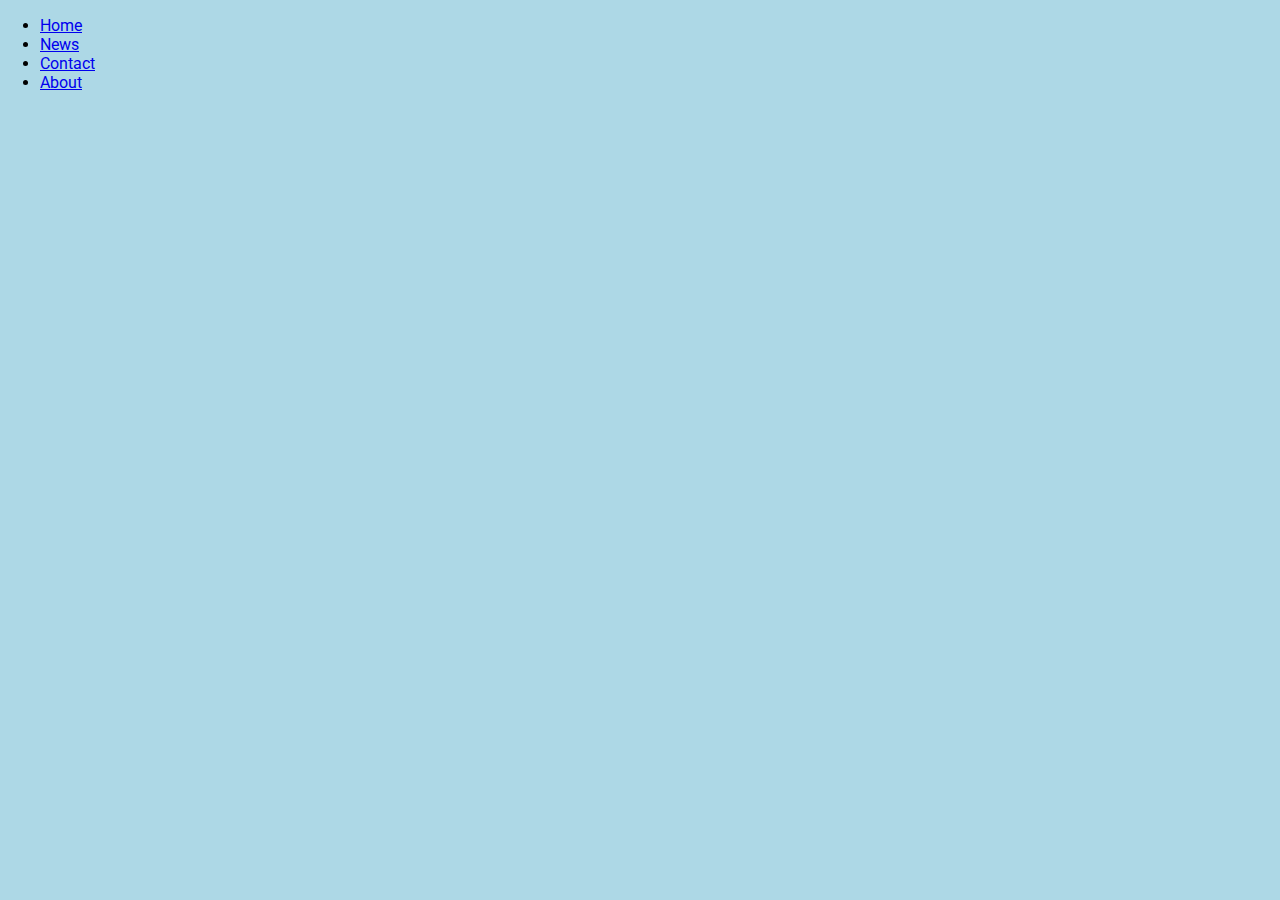
<file: index.html>
<!DOCTYPE html>
<html lang="en">
  <head>
    <link rel="stylesheet" href="styles.css" />
    <link href="https://fonts.googleapis.com/css2?family=Roboto&display=swap" rel="stylesheet">
    <meta charset="UTF-8" />
    <meta name="viewport" content="width=device-width, initial-scale=1.0" />
    <title>Document</title>
  </head>
  <body>

    <ul>
      <li><a href="default.asp">Home</a></li>
      <li><a href="news.asp">News</a></li>
      <li><a href="contact.asp">Contact</a></li>
      <li><a href="about.asp">About</a></li>
    </ul>

    <!-- <div class="h1">
      <h1>Paragraphs of love.</h1>
    </div> -->
  </body>
</html>
</file>
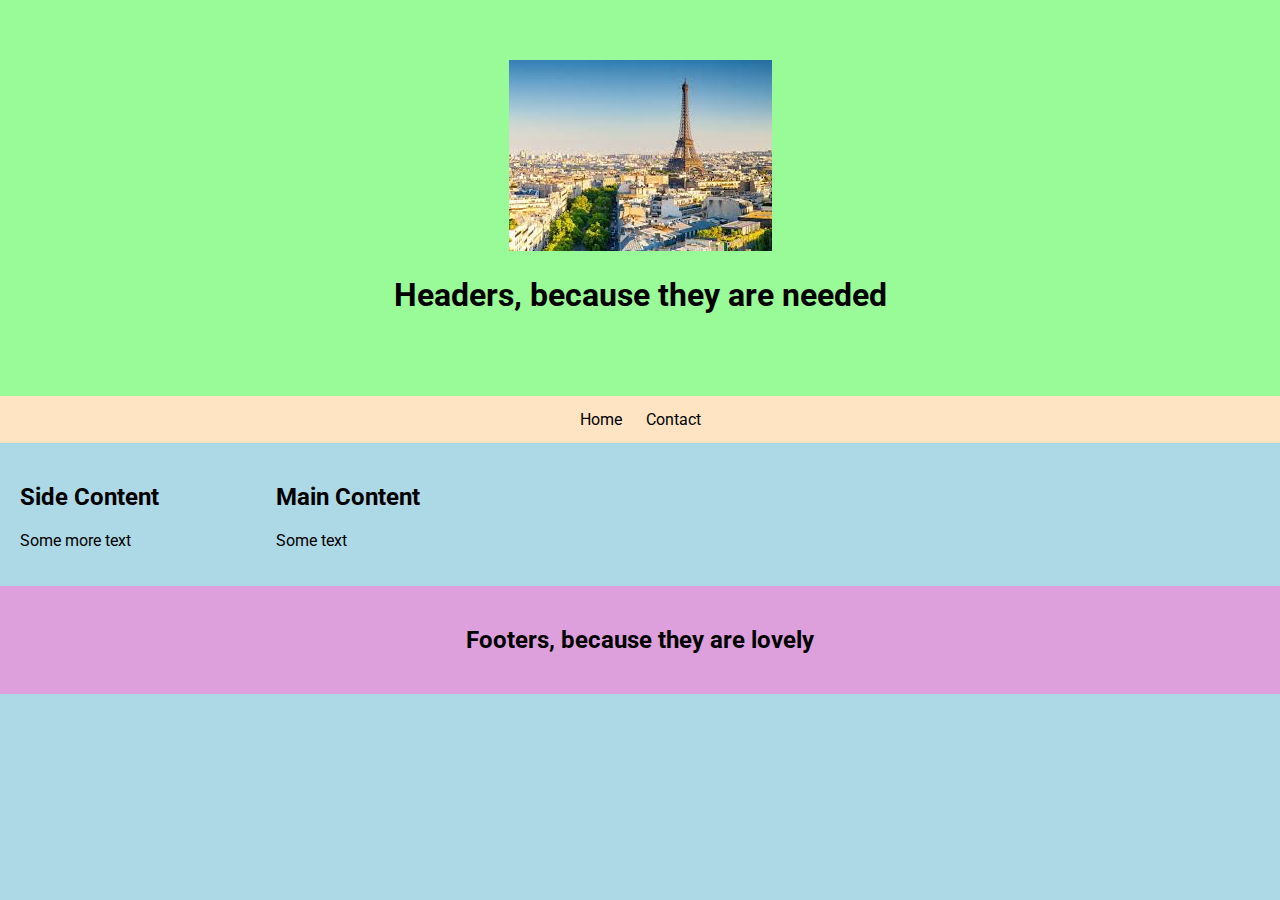
<file: contact.html>
<!DOCTYPE html>
<html lang="en">
  <head>
    <link rel="stylesheet" href="styles.css" />
    <link
      href="https://fonts.googleapis.com/css2?family=Roboto&display=swap"
      rel="stylesheet"
    />
    <meta charset="UTF-8" />
    <meta name="viewport" content="width=device-width, initial-scale=1.0" />
    <title>Document</title>
  </head>
  <body>
    <div class="header">
      <img src="public/paris.jpeg"/>
      <h1>Headers, because they are needed</h1>
    </div>
    <div class="nav">
      <a href="index.html">Home</a>
      <a href="contact.html">Contact</a>
    </div>
    <div class="row">
      <div class="side">
        <h2>Side Content</h2>
        <p>Some more text</p>
      </div>
      <div class="main">
        <h2>Main Content</h2>
        <p>Some text</p>
      </div>
    </div>
    <div class="footer">
      <h2>Footers, because they are lovely</h2>
    </div>
  </body>
</html>
</file>
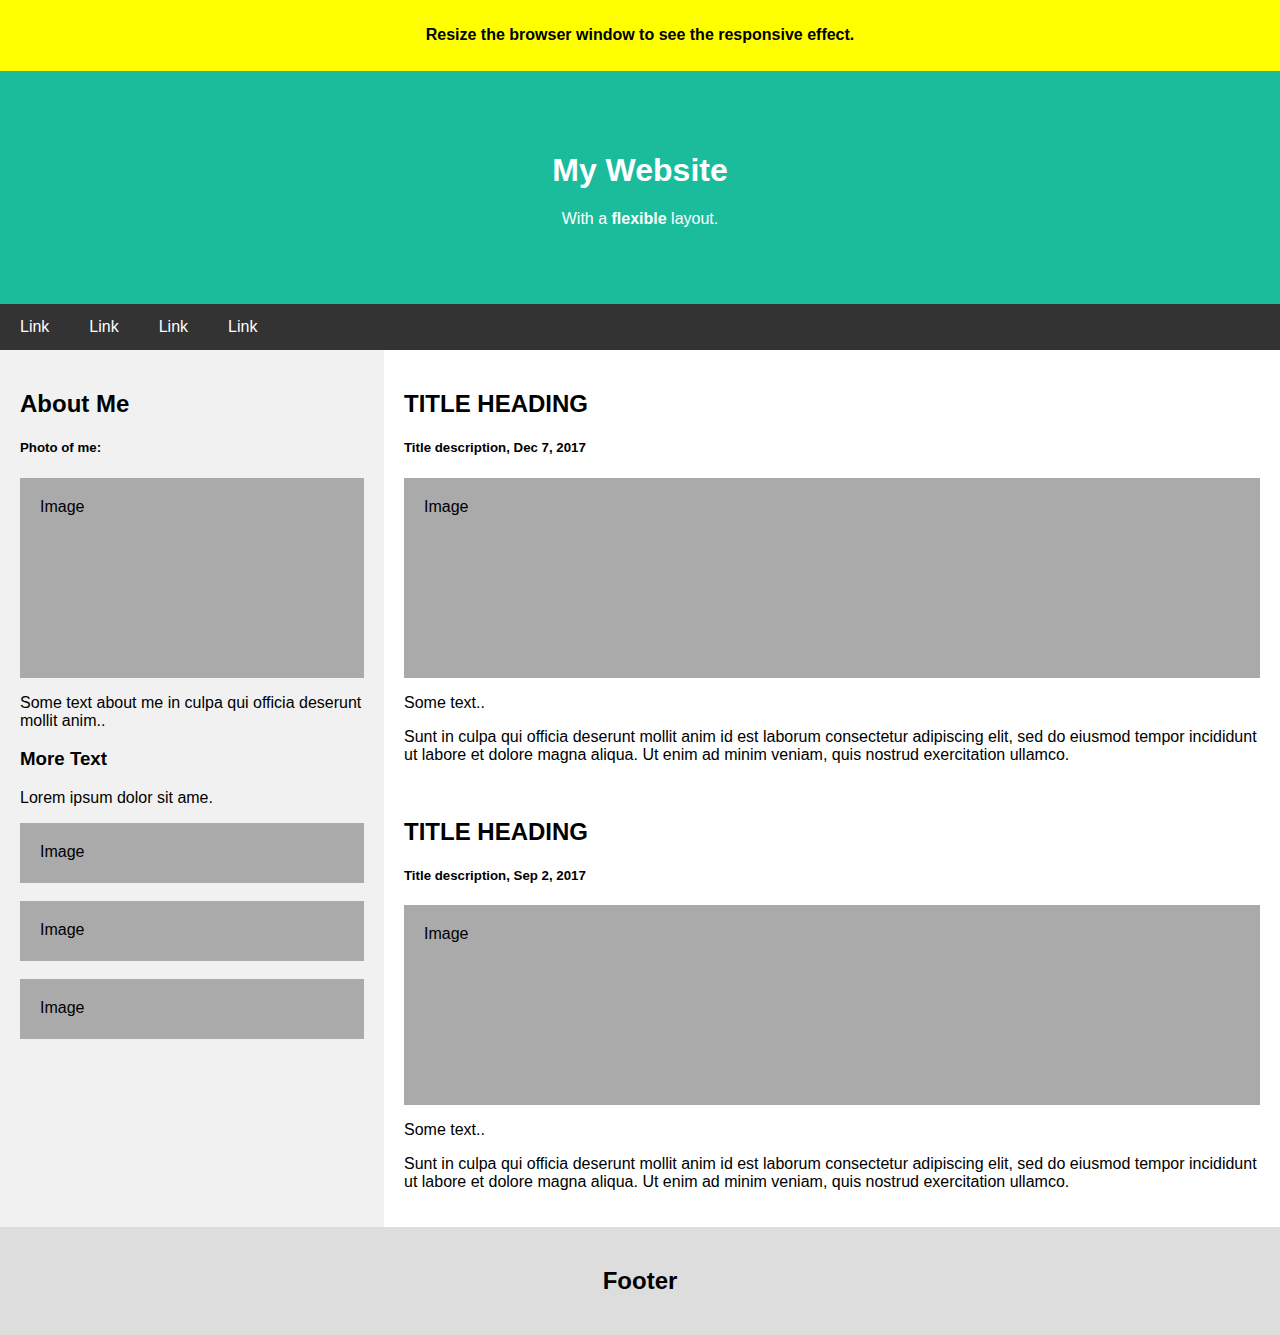
<file: testfile.html>
<!DOCTYPE html>
<html>
<head>
<title>Page Title</title>
<meta charset="UTF-8">
<meta name="viewport" content="width=device-width, initial-scale=1">
<style>
* {
  box-sizing: border-box;
}

/* Style the body */
body {
  font-family: Arial;
  margin: 0;
}

/* Header/logo Title */
.header {
  padding: 60px;
  text-align: center;
  background: #1abc9c;
  color: white;
}

/* Style the top navigation bar */
.navbar {
  display: flex;
  background-color: #333;
}

/* Style the navigation bar links */
.navbar a {
  color: white;
  padding: 14px 20px;
  text-decoration: none;
  text-align: center;
}

/* Change color on hover */
.navbar a:hover {
  background-color: #ddd;
  color: black;
}

/* Column container */
.row {  
  display: flex;
  flex-wrap: wrap;
}

/* Create two unequal columns that sits next to each other */
/* Sidebar/left column */
.side {
  flex: 30%;
  background-color: #f1f1f1;
  padding: 20px;
}

/* Main column */
.main {
  flex: 70%;
  background-color: white;
  padding: 20px;
}

/* Fake image, just for this example */
.fakeimg {
  background-color: #aaa;
  width: 100%;
  padding: 20px;
}

/* Footer */
.footer {
  padding: 20px;
  text-align: center;
  background: #ddd;
}

/* Responsive layout - when the screen is less than 700px wide, make the two columns stack on top of each other instead of next to each other */
@media screen and (max-width: 700px) {
  .row, .navbar {   
    flex-direction: column;
  }
}
</style>
</head>
<body>

<!-- Note -->
<div style="background:yellow;padding:5px">
  <h4 style="text-align:center">Resize the browser window to see the responsive effect.</h4>
</div>

<!-- Header -->
<div class="header">
  <h1>My Website</h1>
  <p>With a <b>flexible</b> layout.</p>
</div>

<!-- Navigation Bar -->
<div class="navbar">
  <a href="#">Link</a>
  <a href="#">Link</a>
  <a href="#">Link</a>
  <a href="#">Link</a>
</div>

<!-- The flexible grid (content) -->
<div class="row">
  <div class="side">
    <h2>About Me</h2>
    <h5>Photo of me:</h5>
    <div class="fakeimg" style="height:200px;">Image</div>
    <p>Some text about me in culpa qui officia deserunt mollit anim..</p>
    <h3>More Text</h3>
    <p>Lorem ipsum dolor sit ame.</p>
    <div class="fakeimg" style="height:60px;">Image</div><br>
    <div class="fakeimg" style="height:60px;">Image</div><br>
    <div class="fakeimg" style="height:60px;">Image</div>
  </div>
  <div class="main">
    <h2>TITLE HEADING</h2>
    <h5>Title description, Dec 7, 2017</h5>
    <div class="fakeimg" style="height:200px;">Image</div>
    <p>Some text..</p>
    <p>Sunt in culpa qui officia deserunt mollit anim id est laborum consectetur adipiscing elit, sed do eiusmod tempor incididunt ut labore et dolore magna aliqua. Ut enim ad minim veniam, quis nostrud exercitation ullamco.</p>
    <br>
    <h2>TITLE HEADING</h2>
    <h5>Title description, Sep 2, 2017</h5>
    <div class="fakeimg" style="height:200px;">Image</div>
    <p>Some text..</p>
    <p>Sunt in culpa qui officia deserunt mollit anim id est laborum consectetur adipiscing elit, sed do eiusmod tempor incididunt ut labore et dolore magna aliqua. Ut enim ad minim veniam, quis nostrud exercitation ullamco.</p>
  </div>
</div>

<!-- Footer -->
<div class="footer">
  <h2>Footer</h2>
</div>

</body>
</html>
</file>
<file: styles.css>
body {
  background-color: lightblue;
  font-family: Roboto;
  margin: 0;
}

* {
  /* VERY IMPORTANT or your boxes wont wrap */
  box-sizing: border-box;
}

.flex-container {
  display: flex;
  flex-direction: column;
  justify-content: center;
}

.header {
  background-color: palegreen;
  text-align: center;
  padding: 60px;
}

.hero-image {
  padding: 20px;
  text-align: center;
  background: blue;
}


.nav {
  display: flex;
  justify-content: center;
  background-color: bisque; 
}

.nav a {
  color: black;
  padding: 14px 12px;
  text-decoration: none;
  text-align: center;
}

/* Change color on hover */
.nav a:hover {
  background-color: #ddd;
  color: black;
}

.row {
  display: flex;
  flex-wrap: wrap;
}

.side {
  flex: 20%;
  padding: 20px;
}

.main {
  flex: 80%;
  padding: 20px;
}

.footer {
  text-align: center;
  padding: 20px;
  background-color: plum;
}
</file>
